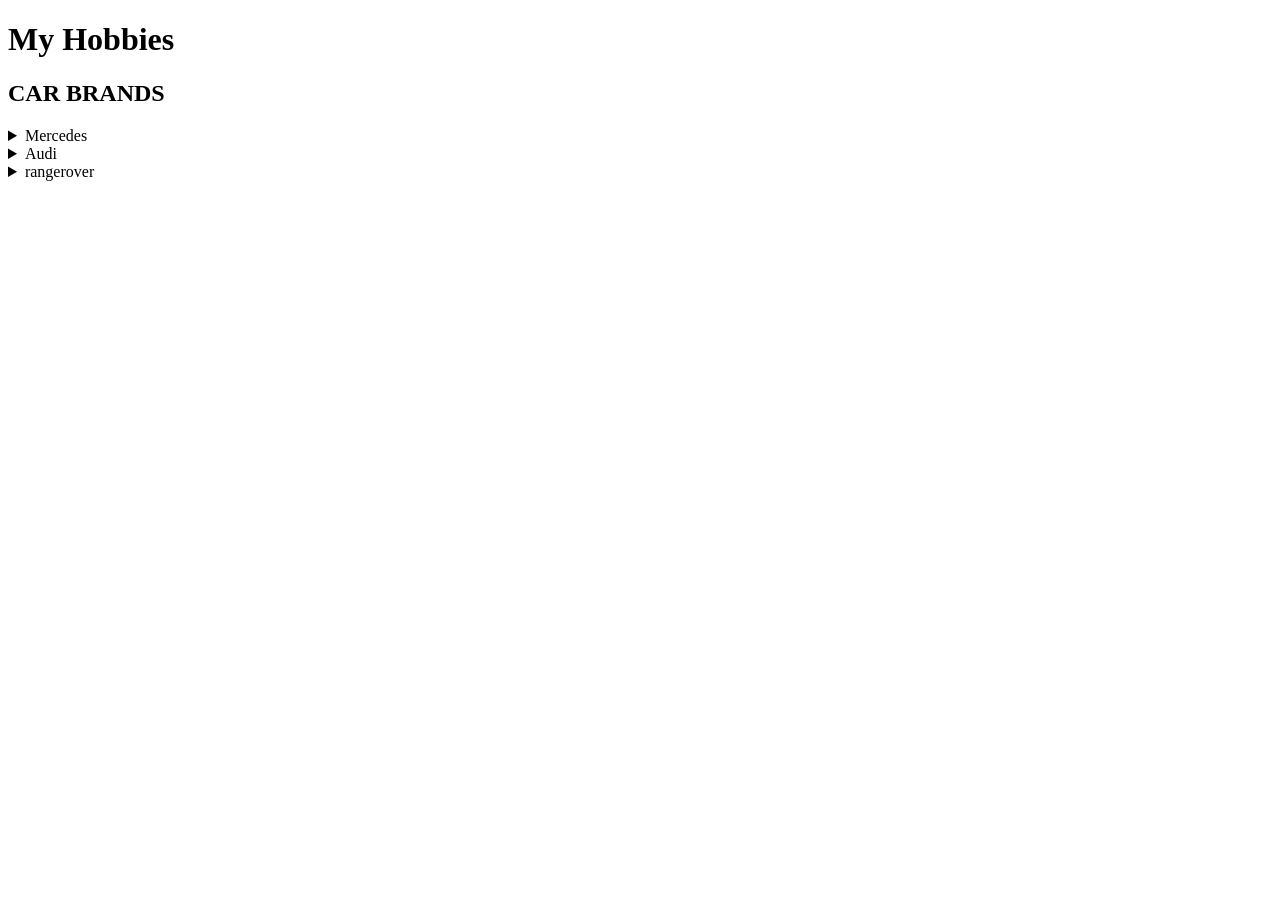
<file: hobbies.html>
<!DOCTYPE html>
<html>
<head>
<meta charset="utf-8">
<title>My Hobbies</title>
</head>
<body>
<div id="divcontainer">
<h1>My Hobbies</h1>
<h2>CAR BRANDS</h2>
<details>
<summary>Mercedes</summary>
<ul>
<il>Mercedes GLC 300
<img src="images/cars/mercedes.jpg">
</il>
</ul>
</details>
 
       <details>
<summary>Audi</summary>
<ul>
<il>
<img src="images/cars/audi.jpg">
</il>
</ul>
</details>
 
       <details>
<summary>rangerover</summary>
<ul>
<il>
<img src="images/cars/rangerover.jpg">
</il>
</ul>
</details>
</body>
</html>
</file>
